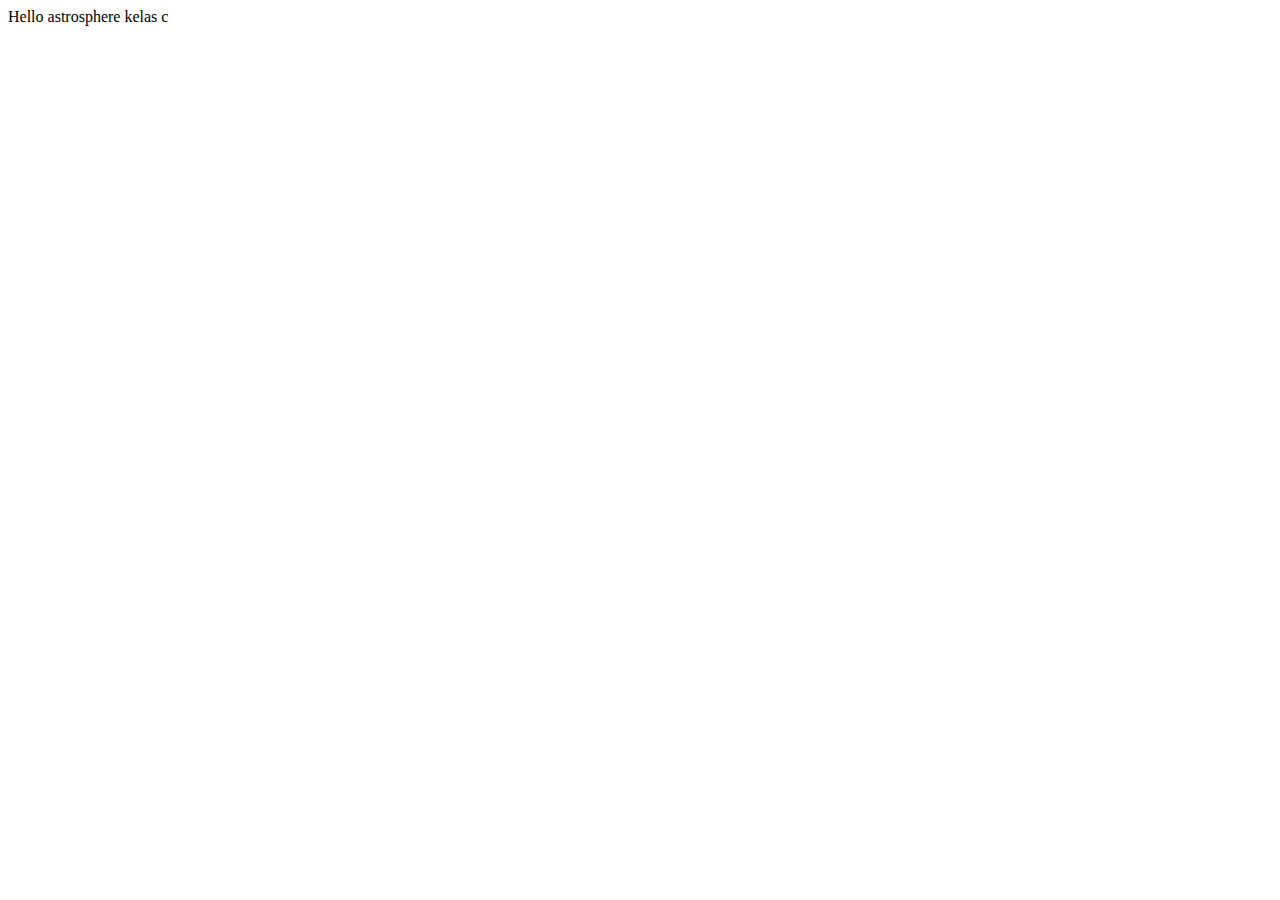
<file: week1/index.html>
<!DOCTYPE html>
<html lang="en">
<head>
    <meta charset="UTF-8">
    <meta name="viewport" content="width=device-width, initial-scale=1.0">
    <title>Document</title>
</head>
<body>
    Hello astrosphere kelas c
</body>
</html>
</file>
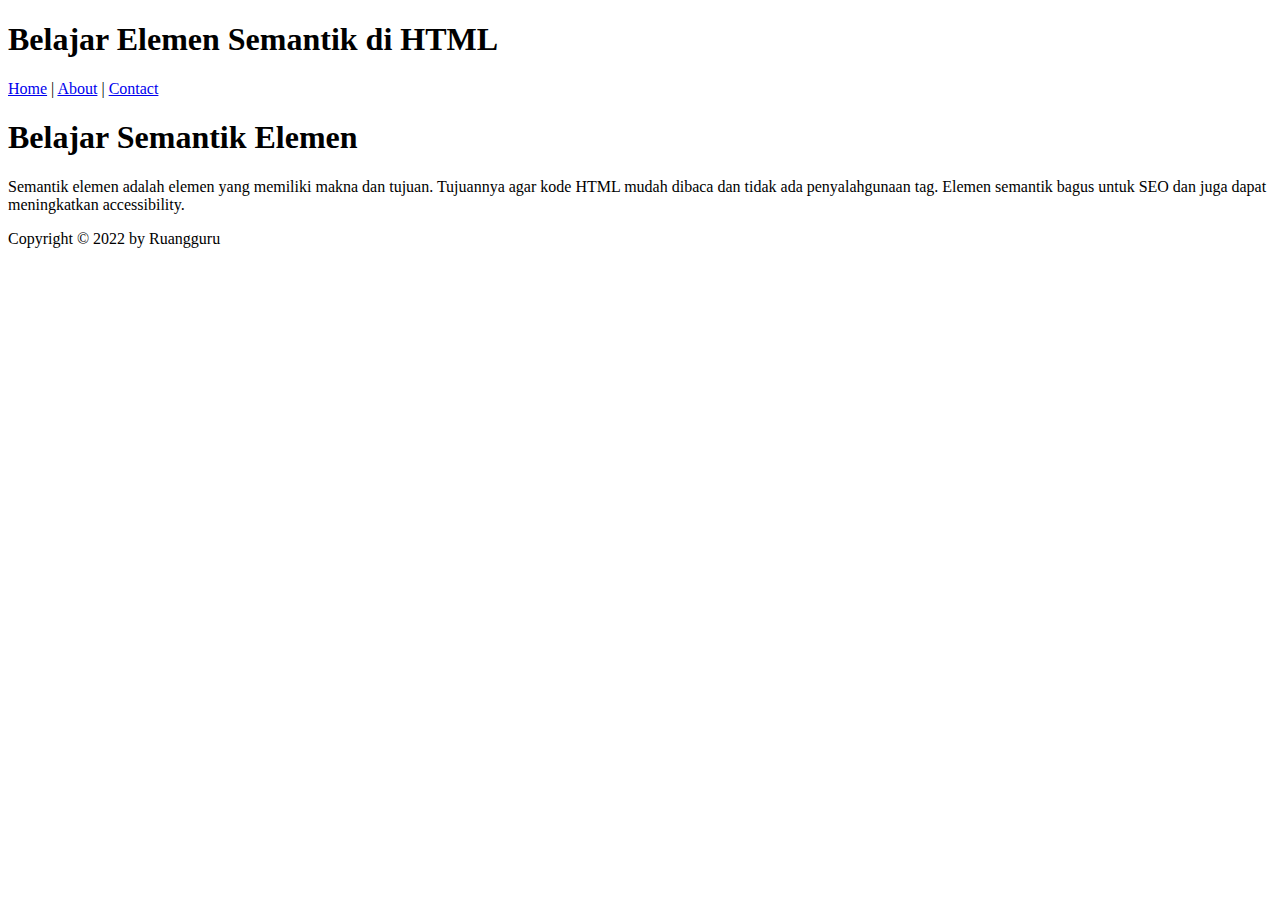
<file: week2/index.html>
<!DOCTYPE html>
<html lang="en">
<head>
    <meta charset="UTF-8">
    <meta name="viewport" content="width=device-width, initial-scale=1.0">
    <title>Contoh layout dengan elemen semantik</title>
</head>
<body>
    <header>
        <h1>Belajar Elemen Semantik di HTML</h1>
    </header>

    <nav>
        <a href="#">Home</a> | <a href="#">About</a> |
        <a href="#">Contact</a>
    </nav>

    <article>
        <h1>Belajar Semantik Elemen</h1>
        <p>
            Semantik elemen adalah elemen yang memiliki makna dan tujuan. Tujuannya agar kode HTML mudah dibaca dan tidak ada penyalahgunaan tag. Elemen semantik bagus untuk SEO dan juga dapat meningkatkan accessibility.
        </p>

    </article>

    <footer>Copyright &copy; 2022 by Ruangguru</footer>
</body>
</html>
</file>
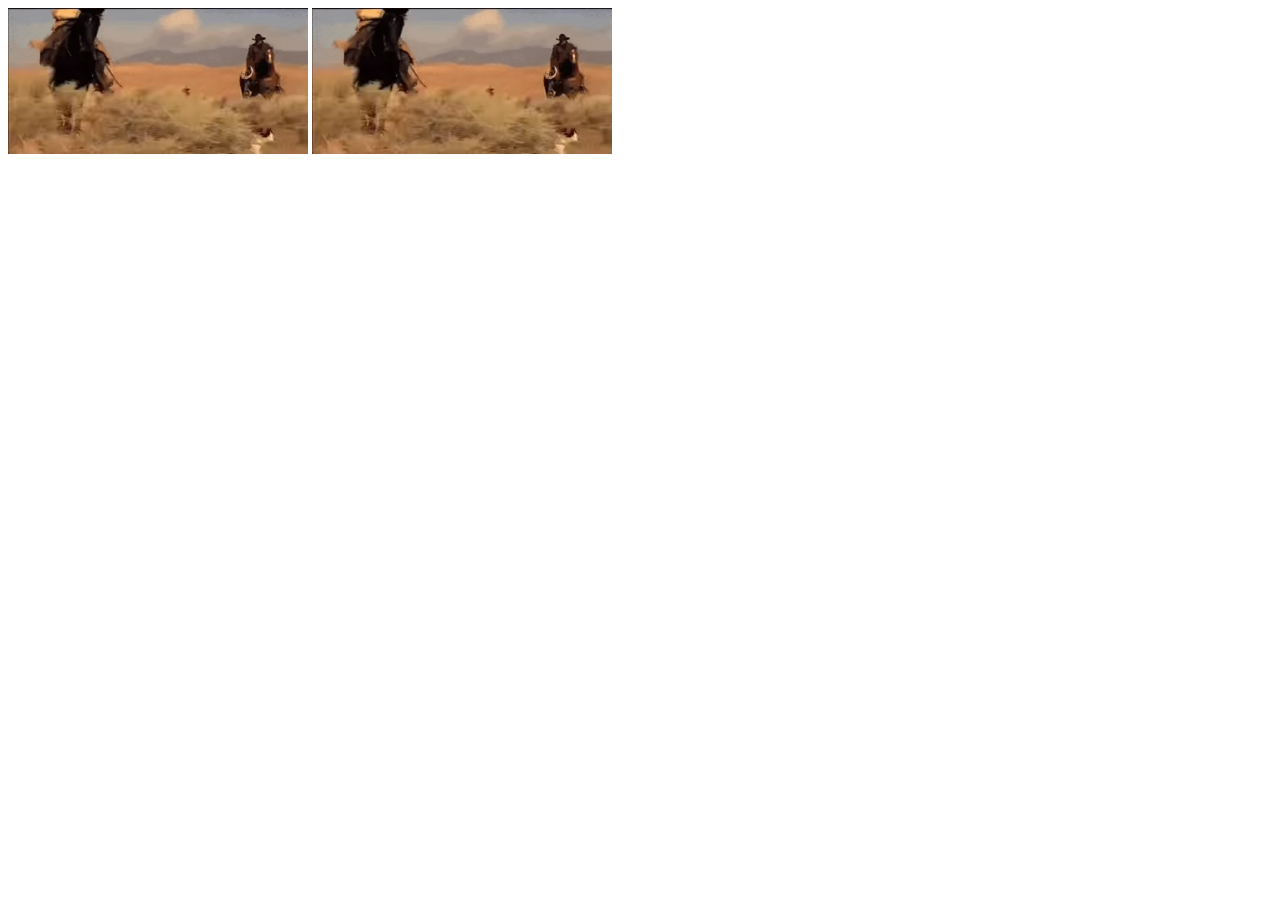
<file: week4/index.html>
<!DOCTYPE html>
<html lang="en">
<head>
    <meta charset="UTF-8">
    <meta name="viewport" content="width=device-width, initial-scale=1.0">
    <title>Facebook</title>
    <link rel="icon" href="facebook.png.webp"/>
</head>
<body>

    <!-- untuk menampilkan media player (video) -->
    <video autoplay loop muted width="300px">
        <source src="cat-herd.webm" type="video/webm"/>
    </video>
    <video autoplay loop muted width="300px">
        <source src="cat-herd.webm" type="video/webm"/>
    </video>
    
    <!-- untuk menampilkan media player (audio) -->
    <audio autoplay loop>
        <source src="Victory.mp3" type="audio/mpeg">
    </audio>
    

</body>
</html>
</file>
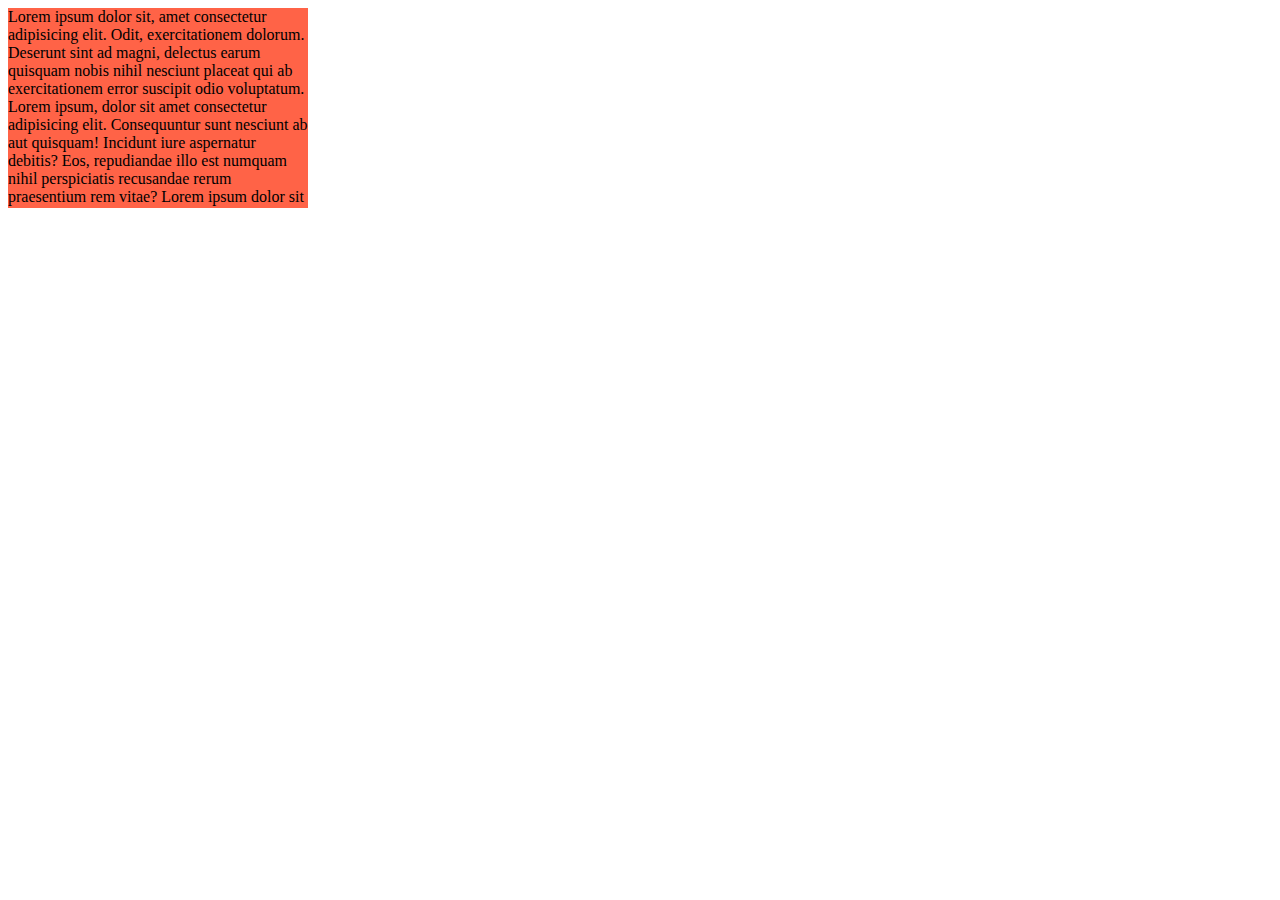
<file: week6/index.html>
<!DOCTYPE html>
<html lang="en">
<head>
    <meta charset="UTF-8">
    <meta name="viewport" content="width=device-width, initial-scale=1.0">
    <title>Document</title>
    <style>
        div{
            background-color: tomato;
            max-width: 300px;
            max-height: 200px;

            overflow: auto;
        }
    </style>
</head>
<body>
    <div>Lorem ipsum dolor sit, amet consectetur adipisicing elit. Odit, exercitationem dolorum. Deserunt sint ad magni, delectus earum quisquam nobis nihil nesciunt placeat qui ab exercitationem error suscipit odio voluptatum. Lorem ipsum, dolor sit amet consectetur adipisicing elit. Consequuntur sunt nesciunt ab aut quisquam! Incidunt iure aspernatur debitis? Eos, repudiandae illo est numquam nihil perspiciatis recusandae rerum praesentium rem vitae? Lorem ipsum dolor sit amet consectetur, adipisicing elit. Eos suscipit eius at est? Magnam accusamus doloribus cum sit, pariatur aperiam dignissimos distinctio itaque aliquid repellendus sint, quisquam et! Velit, quasi! Lorem ipsum dolor sit amet consectetur adipisicing elit.</div>
</body>
</html>
</file>
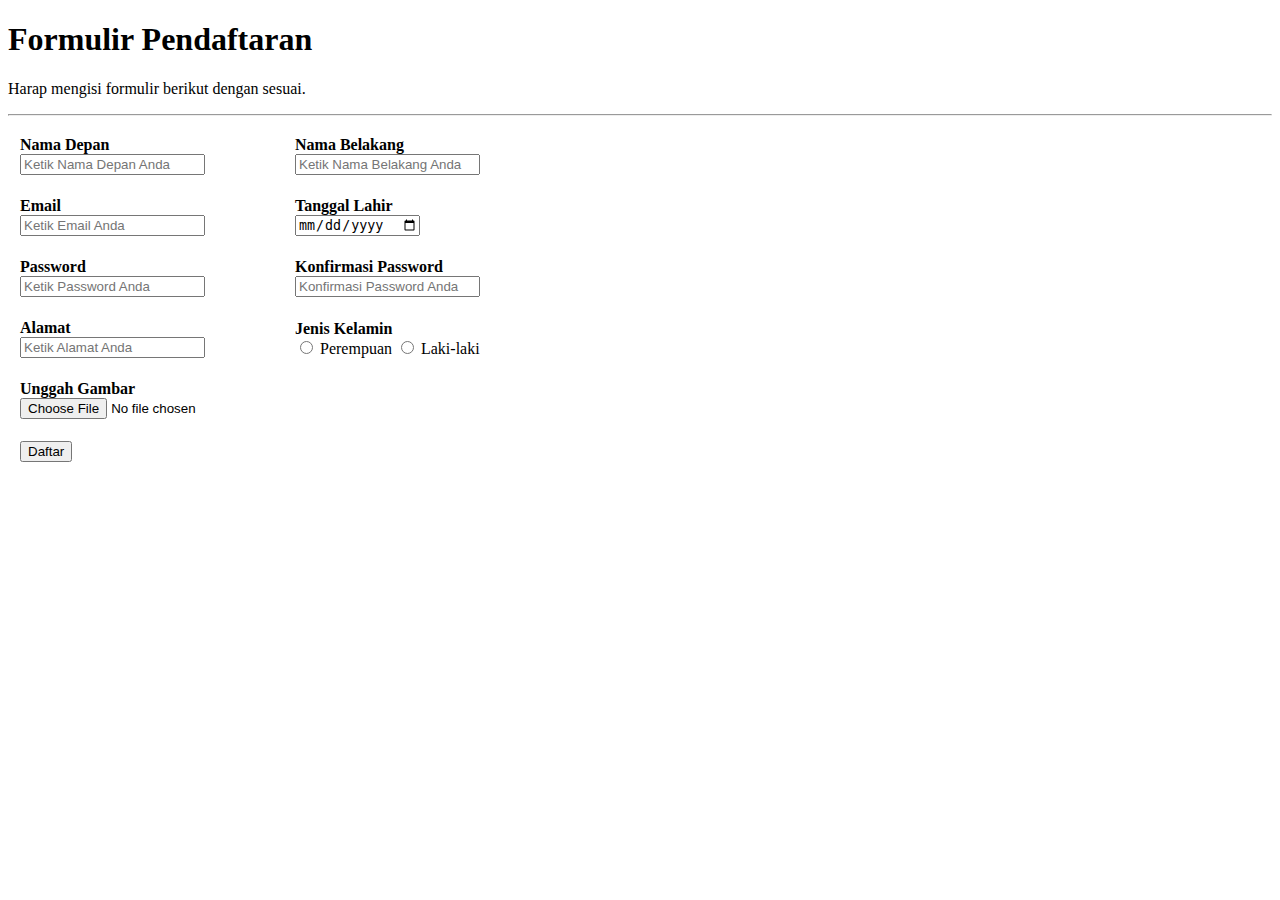
<file: week3/tugas/index.html>
<!DOCTYPE html>
<html lang="en">
<head>
    <meta charset="UTF-8">
    <meta name="viewport" content="width=device-width, initial-scale=1.0">
    <title>Tugas 2</title>
</head>
<body>
    <h1>Formulir Pendaftaran</h1>
    <p>Harap mengisi formulir berikut dengan sesuai.</p>
    <hr>
    <form>
        <table cellpadding="10">
            <tr>
                <td>
                    <label><b>Nama Depan</b></label> <br>
                    <input type="text" id="nama_depan" placeholder="Ketik Nama Depan Anda"">
                </td>
                <td>
                    <label><b>Nama Belakang</b></label> <br>
                    <input type="text" name="nama_belakang" placeholder="Ketik Nama Belakang Anda">
                </td>
            </tr>
        
            <tr>
                <td>
                    <label><b>Email</b></label> <br>
                    <input type="email" name="email" placeholder="Ketik Email Anda">
                </td>
                <td>
                    <label><b>Tanggal Lahir</b></label> <br>
                    <input type="date" name="tanggal_lahir">
                </td>    
            </tr>
    
            <tr>
                <td>
                    <label><b>Password</b></label> <br>
                    <input type="password" name="password" placeholder="Ketik Password Anda">
                </td>
                <td>
                    <label><b>Konfirmasi Password</b></label> <br>
                    <input type="password" name="Konfirmasi_password" placeholder="Konfirmasi Password Anda">
                </td>    
            </tr>
        
            <tr>
                <td>
                    <label><b>Alamat</b></label> <br>
                    <input type="text" name="alamat" placeholder="Ketik Alamat Anda">
                </td>
                <td>
                    <label><b>Jenis Kelamin</b></label> <br>
                    <input type="radio" name="gender">
                    <label for="">Perempuan</label>
                    <input type="radio" name="gender">
                    <label for="">Laki-laki</label>
                </td>    
            </tr>
        
            <tr>
                <td>
                    <label><b>Unggah Gambar</b></label> <br>
                    <input type="file" name="gambar">
                </td>
            </tr>

            <tr>
                <td>
                    <input type="submit" name="submit" value="Daftar">
                </td>    
            </tr>
        

        </table>

    </form>

</body>
</html>
</file>
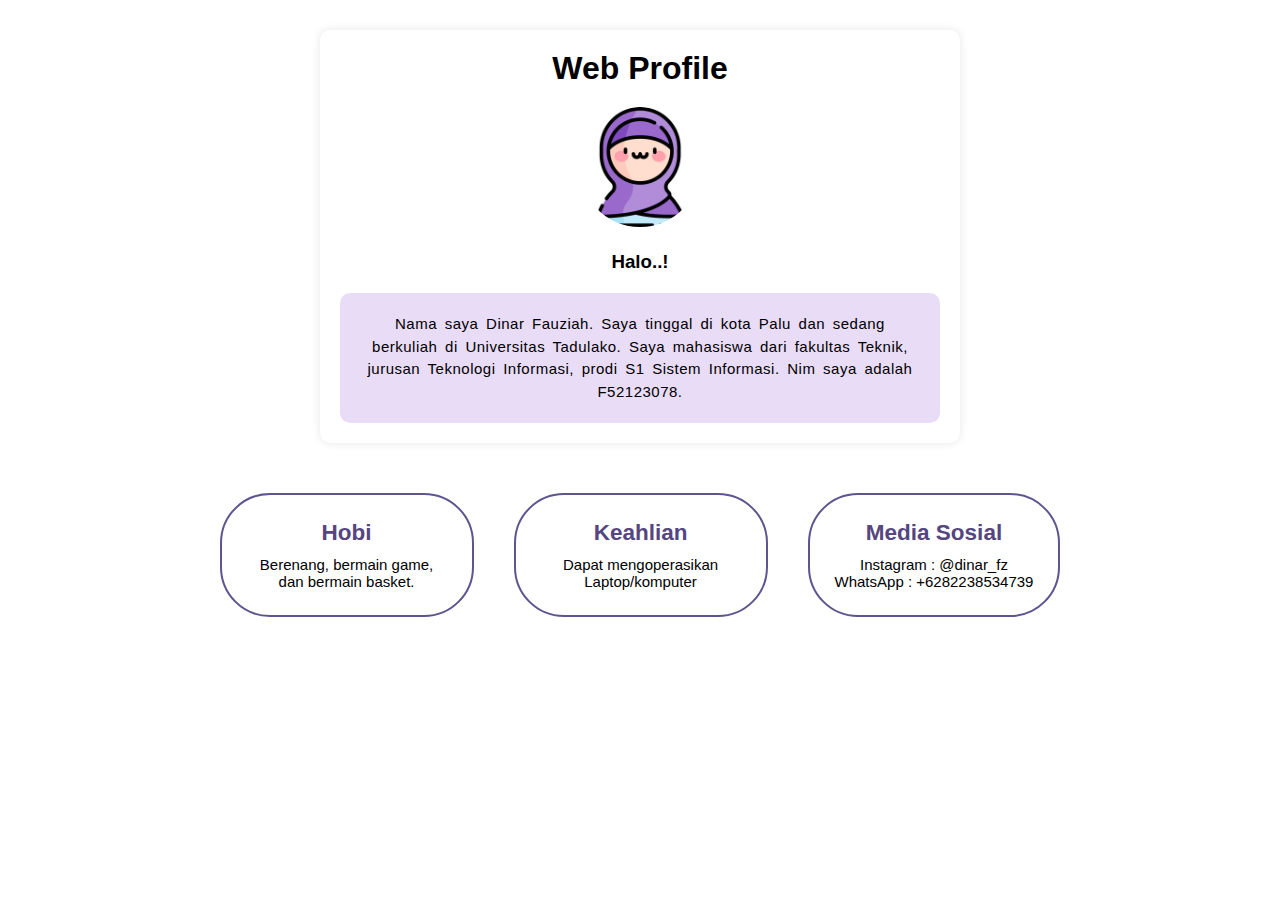
<file: week5/tugas/index.html>
<!DOCTYPE html>
<html lang="en">
<head>
    <meta charset="UTF-8">
    <meta name="viewport" content="width=device-width, initial-scale=1.0">
    <title>Web Profile</title>
    <link rel="stylesheet" href="style.css">
    <link rel="icon" href="foto.png">
</head>
<body>

    <div class="box-profil">
        <div class="profil">
            
            <h1>Web Profile</h1>
            <img src="foto.png" alt="gambar"/>
            <h3>Halo..!</h3>
            <p>Nama saya Dinar Fauziah. Saya tinggal di kota Palu dan sedang berkuliah di Universitas Tadulako. Saya mahasiswa dari fakultas Teknik, jurusan Teknologi Informasi, prodi S1 Sistem Informasi. Nim saya adalah F52123078.
            </p>
            
        </div>
    </div>

    <div class="space">
        <div class="box">
            <h2>Hobi</h2>
            <p>Berenang, bermain game, dan bermain basket.</p>
        </div>

        <div class="box">
            <h2>Keahlian</h2>
            <p>Dapat mengoperasikan Laptop/komputer</p>
        </div>
        
        <div class="box">
            <h2>Media Sosial</h2>
            <p>Instagram : @dinar_fz</p>
            <p>WhatsApp : +6282238534739</p>
        </div>
    </div>
</div>
</body>
</html>
</file>
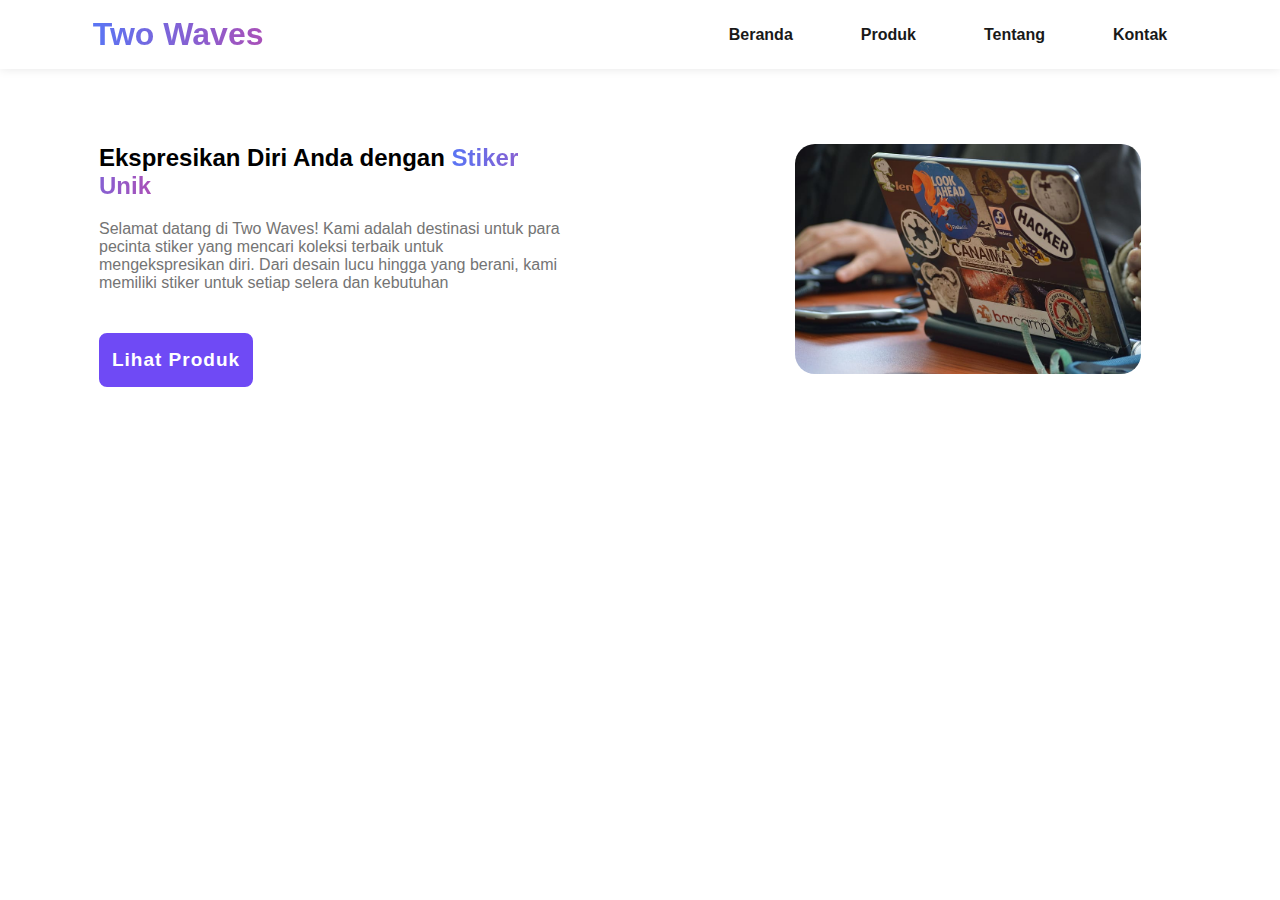
<file: week8/tugas/index.html>
<!DOCTYPE html>
<html lang="en">
<head>
    <meta charset="UTF-8">
    <meta name="viewport" content="width=device-width, initial-scale=1.0">
    <title>Landing Page Stiker</title>
    <link rel="stylesheet" href="styles.css">
</head>
<body>
    <nav>
        <div class="container">
            <h1 class="logo">Two Waves</h1>
            <ul class="navbar">
                <li><a href="#">Beranda</a></li>
                <li><a href="#">Produk</a></li>
                <li><a href="#">Tentang</a></li>
                <li><a href="#">Kontak</a></li>
            </ul>
        </div>
    </nav>

    <div class="container">
        <section class="intro">
            <h2>Ekspresikan Diri Anda dengan <span class="text-stiker">Stiker Unik</span></h2>
            
            <p>Selamat datang di Two Waves! Kami adalah destinasi untuk para pecinta stiker yang mencari koleksi terbaik untuk mengekspresikan diri. Dari desain lucu hingga yang berani, kami memiliki stiker untuk setiap selera dan kebutuhan</p>
            <div class="btn-box">
                <a href="#">Lihat Produk</a>
            </div>
        </section>

        <aside class="image">
            <img src="img.jpg">
        </aside>
    </div>
</body>
</html>
</file>
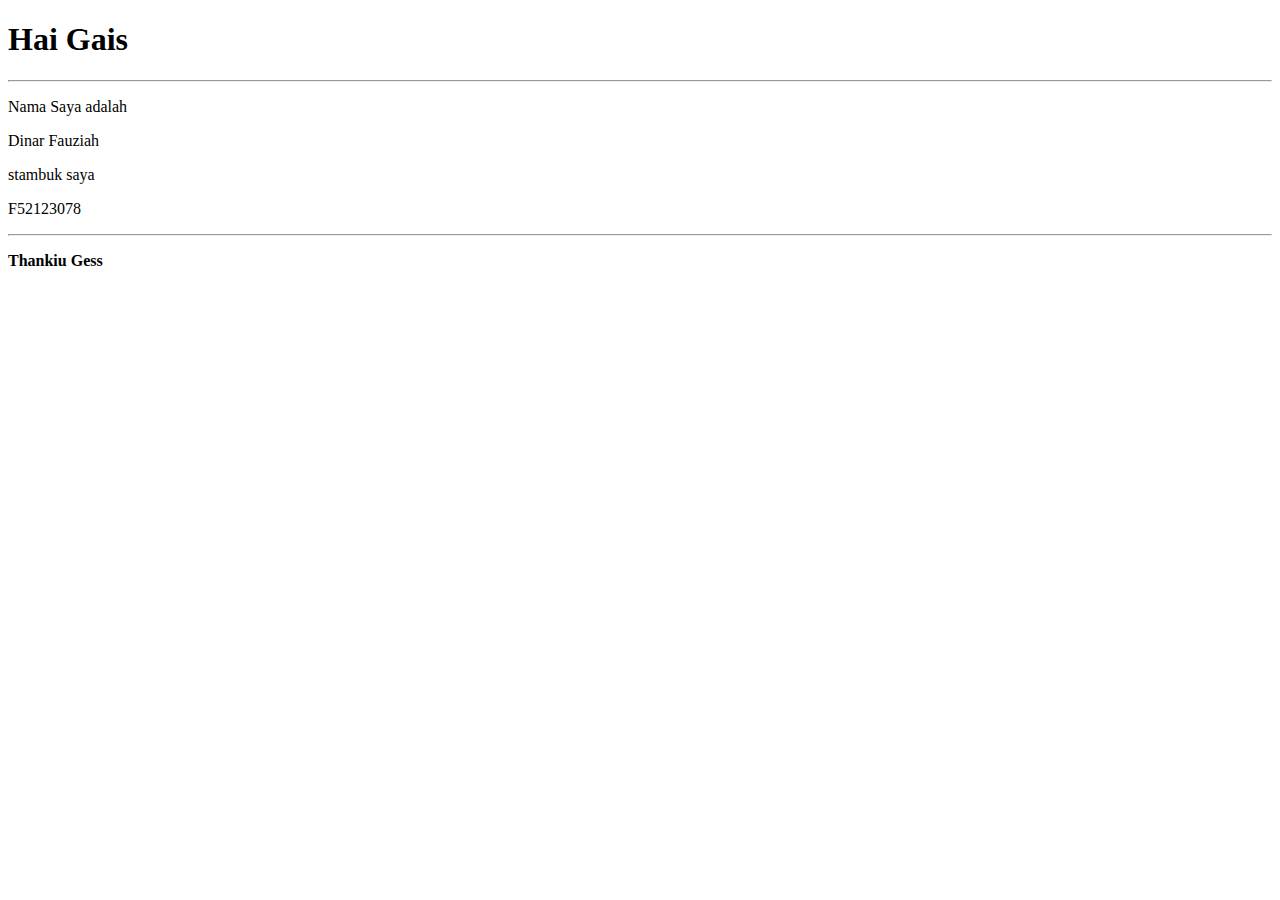
<file: week2/index2.html>
<!DOCTYPE html>
<html lang="en">
<head>
    <meta charset="UTF-8">
    <meta name="viewport" content="width=device-width, initial-scale=1.0">
    <title>Document</title>
</head>
<body>

    <h1>Hai Gais</h1>
    <hr>

    <p>Nama Saya adalah</p>
    <p>Dinar Fauziah</p>
    <p>stambuk saya</p>
    <p>F52123078</p>

    <hr>
    <p>
        <b>Thankiu Gess</b>
    </p>

</body>
</html>
</file>
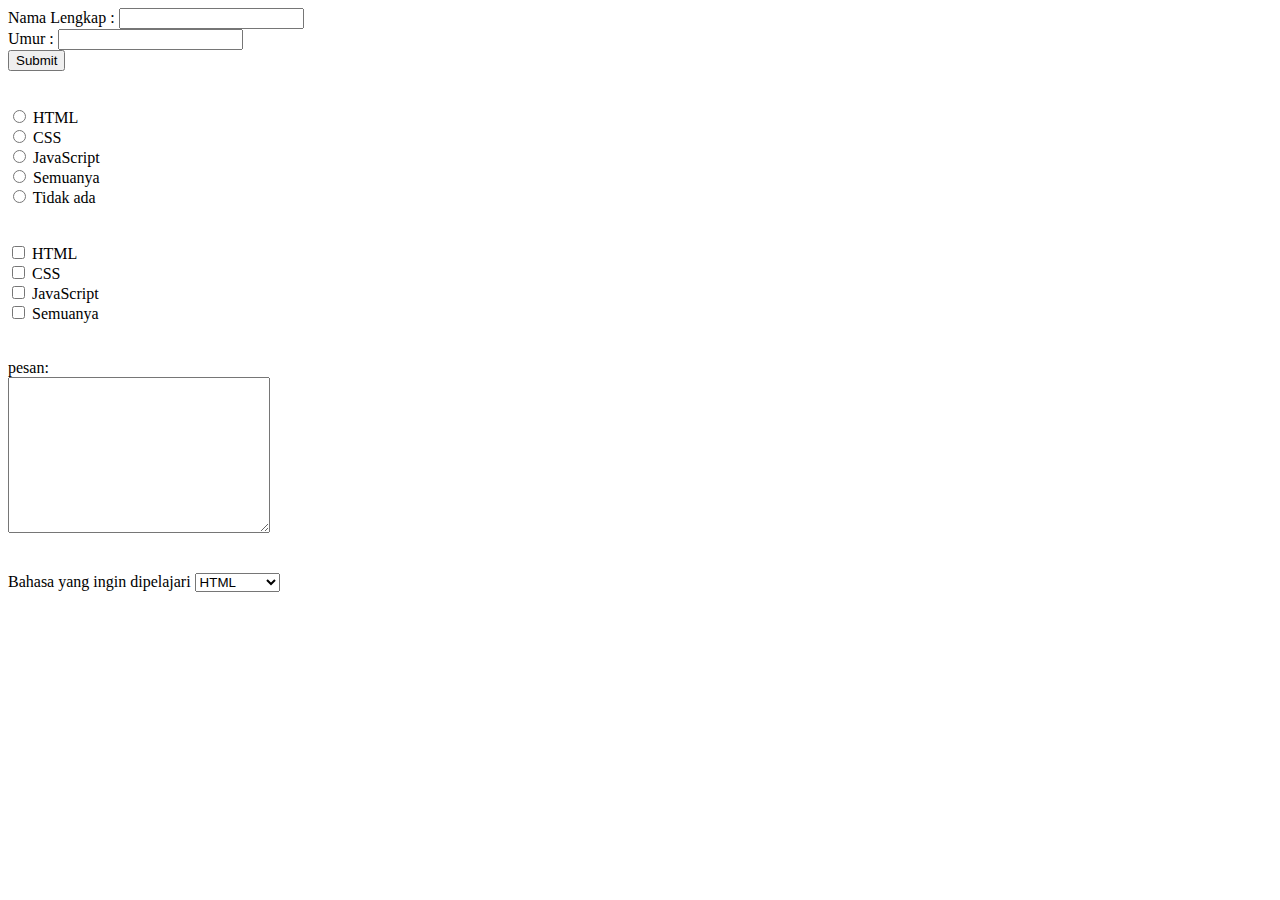
<file: week3/form.html>
<!DOCTYPE html>
<html lang="en">
<head>
    <meta charset="UTF-8">
    <meta name="viewport" content="width=device-width, initial-scale=1.0">
    <title>Form</title>
</head>
<body>
    
    <form>
        <label for="nama">Nama Lengkap :</label>
        <input type="text" id="nama"> <br>
        
        <label for="nama">Umur :</label>
        <input type="number" id="umur"> <br>
        <input type="submit"> <br> <br> <br>


        <input type="radio" id="html" name="fav_language" value="HTML">
        <label for="html">HTML</label> <br>

        <input type="radio" id="css" name="fav_language" value="CSS">
        <label for="css">CSS</label> <br>
        
        <input type="radio" id="javascript" name="fav_language" value="JavaScript">
        <label for="javascript">JavaScript</label> <br>
        
        <input type="radio" id="javascript" name="fav_language" value="JavaScript">
        <label for="semuanya">Semuanya</label> <br>
        
        <input type="radio" id="javascript" name="fav_language" value="JavaScript">
        <label for="tidakada">Tidak ada</label> <br> <br> <br>


        <input type="checkbox" id="html" name="fav_language" value="HTML">
        <label for="html">HTML</label> <br>

        <input type="checkbox" id="css" name="fav_language" value="CSS">
        <label for="css">CSS</label> <br>
        
        <input type="checkbox" id="javascript" name="fav_language" value="JavaScript">
        <label for="javascript">JavaScript</label> <br>
        
        <input type="checkbox" id="javascript" name="fav_language" value="JavaScript">
        <label for="semuanya">Semuanya</label> <br> <br> <br>

        <label for="">pesan:</label> <br>
        <textarea name="" id="" cols="30" rows="10"></textarea> <br> <br> <br>

        <label for="">Bahasa yang ingin dipelajari</label>
        <select name="" id="">
            <option value="html">HTML</option>
            <option value="css">CSS</option>
            <option value="javascript">JavaScript</option>
        </select>


    </form>


</body>
</html>
</file>
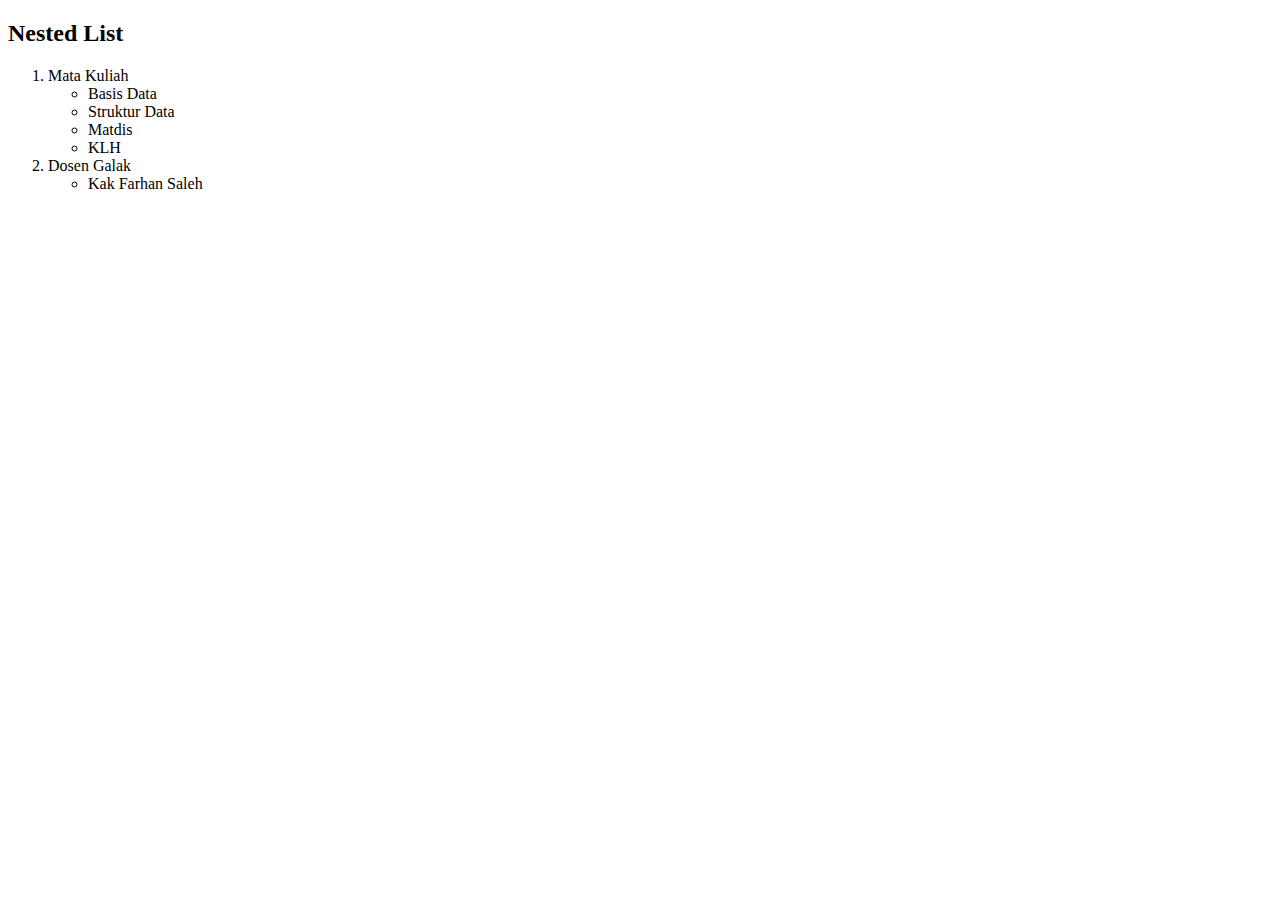
<file: week3/listHtml.html>
<!DOCTYPE html>
<html lang="en">
<head>
    <meta charset="UTF-8">
    <meta name="viewport" content="width=device-width, initial-scale=1.0">
    <title>Document</title>
</head>
<body>
    <!-- <ol type="i">
        <h1>ini i</h1>
        <li>Basis Data</li>
        <li>Struktur Data</li>
        <li>KLH</li>
        <li>Matdis</li>
    </ol>
    
    <ol type="A">
        <h1>ini A</h1>
        <li>Basis Data</li>
        <li>Struktur Data</li>
        <li>KLH</li>
        <li>Matdis</li>
    </ol>
    
    <ol type="1">
        <h1>ini 1</h1>
        <li>Basis Data</li>
        <li>Struktur Data</li>
        <li>KLH</li>
        <li>Matdis</li>
    </ol>
    
    <ol type="a">
        <h1>ini a</h1>
        <li>Basis Data</li>
        <li>Struktur Data</li>
        <li>KLH</li>
        <li>Matdis</li>
    </ol>
    
    <ol type="I">
        <h1>ini I</h1>
        <li>Basis Data</li>
        <li>Struktur Data</li>
        <li>KLH</li>
        <li>Matdis</li>
    </ol>
    <br>
    
    
    <h2>Ini UL</h2>
    <h2>Square</h2>
    <ul type="square">
        <li>Basis Data</li>
        <li>Matdis</li>
        <li>Struktur Data</li>
        
    </ul>
    
    <h2>Disc</h2>
    <ul type="disc">
        <li>Basis Data</li>
        <li>Matdis</li>
        <li>Struktur Data</li>
    </ul>
    
    <h2>None</h2>
    <ul type="none">
        <li>Basis Data</li>
        <li>Matdis</li>
        <li>Struktur Data</li>
    </ul>
    
    <h2>circle</h2>
    <ul type="circle">
        <li>Basis Data</li>
        <li>Matdis</li>
        <li>Struktur Data</li>
    </ul>
    

    <h2>Description list</h2>
    <dt>Kata 1</dt>
    <dd>Halo saya Dinar</dd> -->

    <h2>Nested List</h2>
    <ol>
        <li>Mata Kuliah</li>
        <ul>
            <li>Basis Data</li>
            <li>Struktur Data</li>
            <li>Matdis</li>
            <li>KLH</li>
        </ul>
        
        <li>Dosen Galak</li>
        
        <ul>
            <li>Kak Farhan Saleh</li>
        </ul>

    </ol>

</body>
</html>
</file>
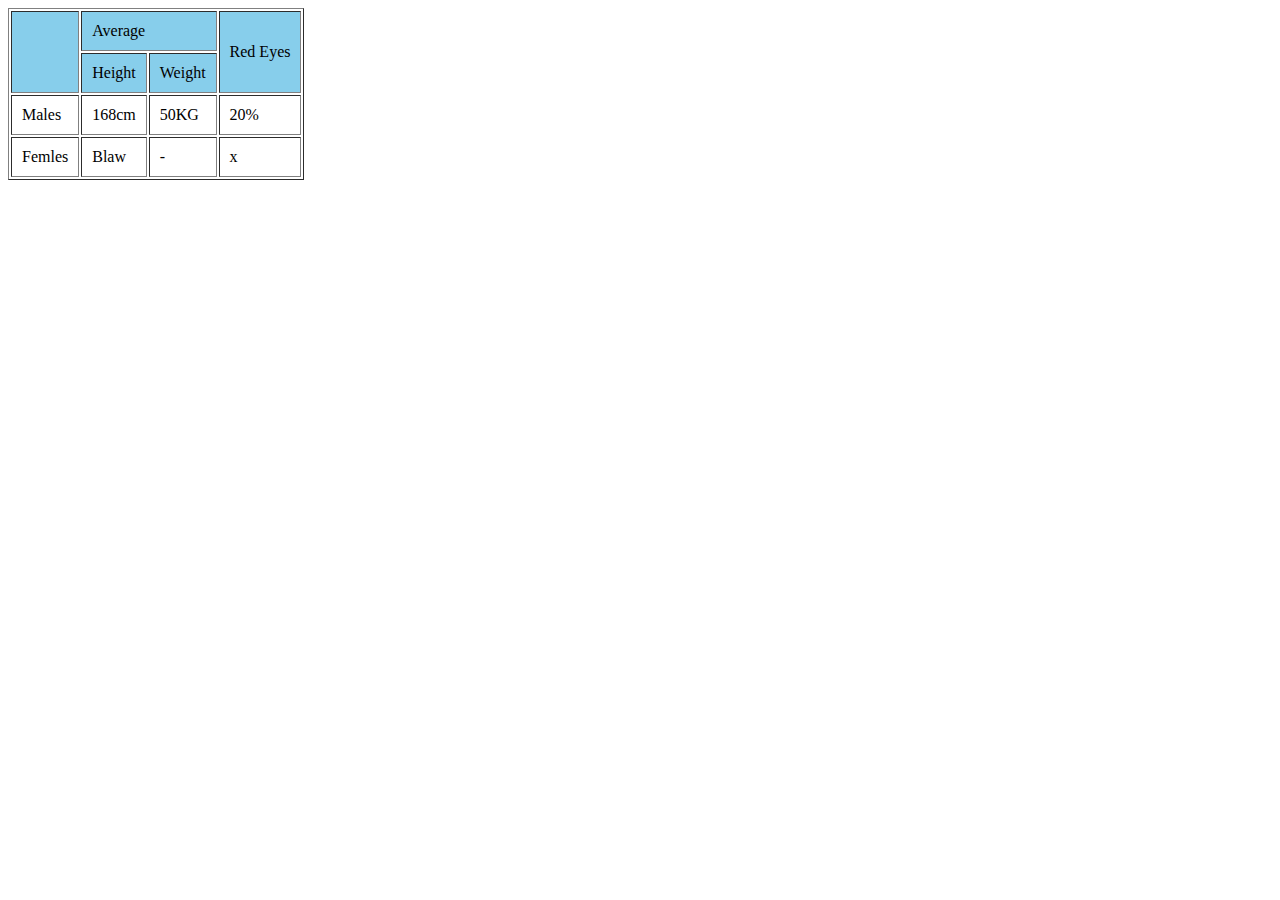
<file: week3/tabel.html>
<!DOCTYPE html>
<html lang="en">
<head>
    <meta charset="UTF-8">
    <meta name="viewport" content="width=device-width, initial-scale=1.0">
    <title>Tabel</title>
</head>
<body>
    
    <table border="1" cellpadding="10">
        <!-- <tr>
            <td rowspan="2" bgcolor="skyblue">Bulan</td>
            <td colspan="2" bgcolor="skyblue">Hasil Panen</td>
        </tr>

        <tr>
            <td bgcolor="skyblue">Padi</td>
            <td bgcolor="skyblue">Kacang</td>
        </tr>

        <tr>
            <td>Februari</td>
            <td>500 KG</td>
            <td>300 KG</td>
        </tr>

        <tr>
            <td>Maret</td>
            <td>500 KG</td>
            <td>300 KG</td>
        </tr>
        
        <tr>
            <td>April</td>
            <td>500 KG</td>
            <td>300 KG</td>
        </tr>
         -->
        <!-- <tr>
            <td rowspan="2" bgcolor="skyblue">No</td>
            <td rowspan="2" bgcolor="skyblue">Nama</td>
            <td colspan="2" bgcolor="skyblue">Jenis Kelamin</td>
        </tr>

        <tr>
            <td bgcolor="skyblue">Laki-laki</td>
            <td bgcolor="skyblue">Perempuan</td>
        </tr>

        <tr>
            <td>1</td>
            <td>Dinar</td>
            <td>-</td>
            <td>x</td>
        </tr>

        <tr>
            <td>2</td>
            <td>Blaw</td>
            <td>-</td>
            <td>x</td>
        </tr>
        
        <tr>
            <td>3</td>
            <td>Buriq</td>
            <td>x</td>
            <td>-</td>
        </tr> -->
        
        <tr>
            <td rowspan="2" bgcolor="skyblue">      </td>
            <td colspan="2" bgcolor="skyblue">Average</td>
            <td rowspan="2" bgcolor="skyblue">Red Eyes</td>
        </tr>

        <tr>
            <td bgcolor="skyblue">Height</td>
            <td bgcolor="skyblue">Weight</td>
        </tr>

        <tr>
            <td>Males</td>
            <td>168cm</td>
            <td>50KG</td>
            <td>20%</td>
        </tr>

        <tr>
            <td>Femles</td>
            <td>Blaw</td>
            <td>-</td>
            <td>x</td>
        </tr>
        

    </table>

</body>
</html>
</file>
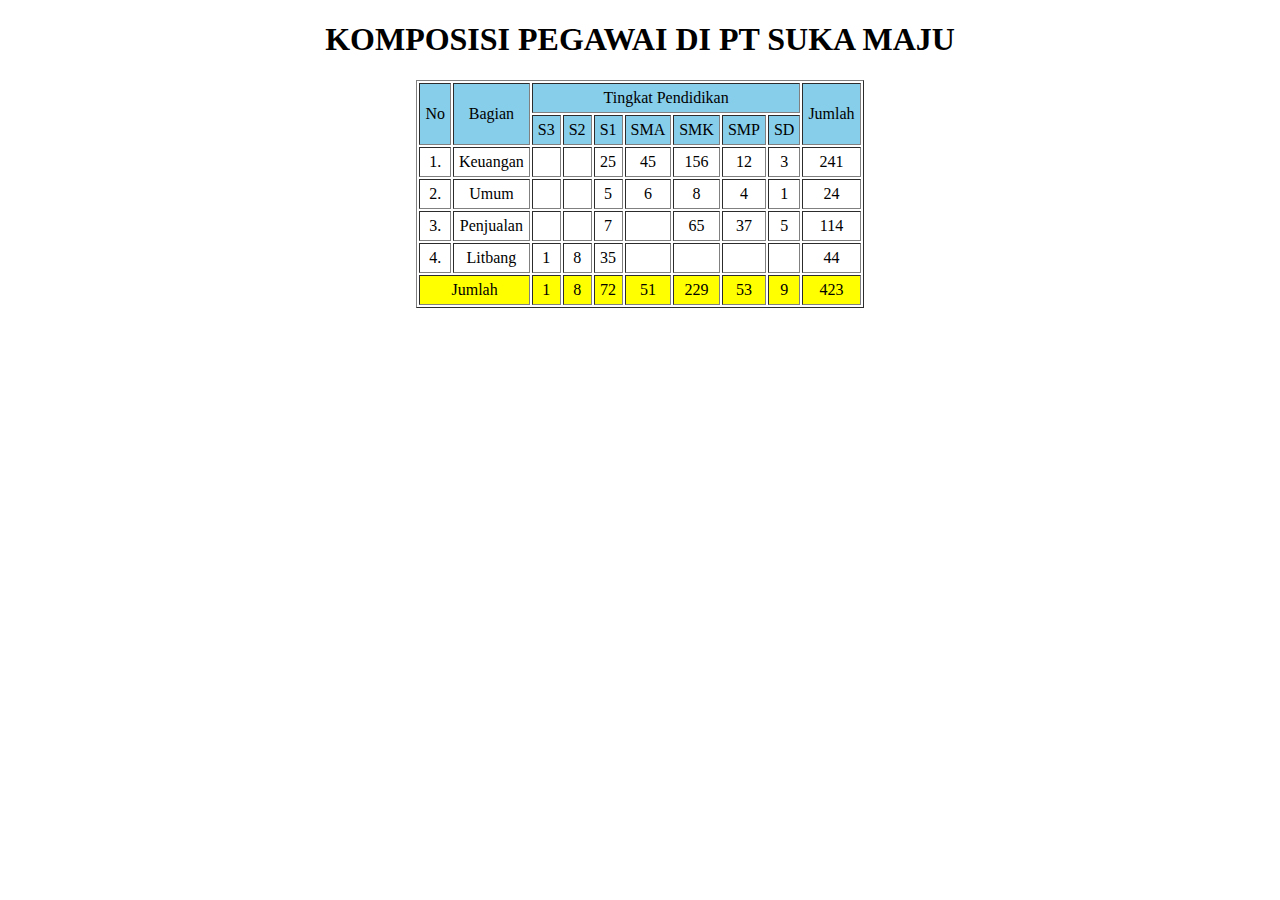
<file: week3/tabellatihan.html>
<!DOCTYPE html>
<html lang="en">
<head>
    <meta charset="UTF-8">
    <meta name="viewport" content="width=device-width, initial-scale=1.0">
    <title>Tabel</title>
</head>
<body>
    <h1 align="center">KOMPOSISI PEGAWAI DI PT SUKA MAJU</h1>
    <table border="1" cellpadding="5" align="center">
        
        <!-- tr untuk tabel barisnya, sedangkan td untuk kolom dalam baris -->
        <tr bgcolor="skyblue" align="center">
            <td rowspan="2">No</td>
            <td rowspan="2">Bagian</td>
            <td colspan="7">Tingkat Pendidikan</td>
            <td rowspan="2">Jumlah</td>
        </tr>
        
        <tr bgcolor="skyblue" align="center">
            <td>S3</td>
            <td>S2</td>
            <td>S1</td>
            <td>SMA</td>
            <td>SMK</td>
            <td>SMP</td>
            <td>SD</td>
        </tr>

        <tr align="center">
            <td>1.</td>
            <td>Keuangan</td>
            <td></td>
            <td></td>
            <td>25</td>
            <td>45</td>
            <td>156</td>
            <td>12</td>
            <td>3</td>
            <td>241</td>
        </tr>
        
        <tr align="center">
            <td>2.</td>
            <td>Umum</td>
            <td></td>
            <td></td>
            <td>5</td>
            <td>6</td>
            <td>8</td>
            <td>4</td>
            <td>1</td>
            <td>24</td>
        </tr>
        
        <tr align="center">
            <td>3.</td>
            <td>Penjualan</td>
            <td></td>
            <td></td>
            <td>7</td>
            <td></td>
            <td>65</td>
            <td>37</td>
            <td>5</td>
            <td>114</td>
        </tr>
        
        <tr align="center">
            <td>4.</td>
            <td>Litbang</td>
            <td>1</td>
            <td>8</td>
            <td>35</td>
            <td></td>
            <td></td>
            <td></td>
            <td></td>
            <td>44</td>
        </tr>
        
        <tr align="center" bgcolor="yellow">
            <td colspan="2">Jumlah</td>
            <td>1</td>
            <td>8</td>
            <td>72</td>
            <td>51</td>
            <td>229</td>
            <td>53</td>
            <td>9</td>
            <td>423</td>
        </tr>


    </table>

</body>
</html>
</file>
<file: week5/tugas/style.css>
* {
  margin: auto;
  padding: 0;
  font-family: verdana, Helvetica;
}

.box-profil {
  max-width: 600px;
  margin: 30px auto;
  padding: 20px;
  border-radius: 10px;
  background-color: #ffffff;
  box-shadow: 0 0 10px rgba(0, 0, 0, 0.1);
}

.profil, .box-profil, .box {
  text-align: center;
}

.profil img {
  width: 120px;
  border-radius: 50%;
  margin: 20px;
}

.profil p {
  letter-spacing: 0.5px;
  word-spacing: 3px;
  line-height: 1.5;
  font-size: 15px;
  background-color: #e9dcf7;
  border-radius: 10px;
  padding: 20px;
  margin-top: 20px;
}


.space {
  display: flex;
  justify-content: center;
}

.box {
  max-width: 200px;
  padding: 25px;
  margin: 20px;
  border-radius: 50px;
  font-size: 15px;
  border: 2px solid #5d558f;
}

.box h2 {
  margin-bottom: 10px;
  color: rgb(85, 69, 128);
}
</file>
<file: week8/tugas/styles.css>
body {
    font-family: Arial, sans-serif;
    margin: 0;
    padding: 0;
}

.container {
    width: 90%;
    margin: 0 auto;
    max-width: 1200px;
}

nav {
    background-color: white;
    display: flex;
    justify-content: space-between;
    padding: 1rem 2rem;
    box-shadow: 0 0 10px rgba(0, 0, 0, 0.1);
    
}

nav .container {
    /* position: sticky; */
    display: flex;
    align-items: center;
    justify-content: space-between;
}

.logo, .text-stiker {
    color: #fff;
    margin: 0;
    background-image: linear-gradient(to right, rgb(89, 117, 244), rgb(169, 80, 184));
    -webkit-background-clip: text;
    -webkit-text-fill-color: transparent;
    /* max-width: 800px; */
}

.navbar {
    list-style-type: none;
    margin: 0;
    padding: 0;
    display: flex;
    list-style: none;
    align-items: center;
    gap: 3rem;
}

.navbar li {
    display: inline;
    margin-right: 20px;
}

.navbar li a {
    text-decoration: none;
    font-family: 'Segoe UI', sans-serif;
    color: #191919;
    font-weight: 600;
    padding: 8px 0;
    transition: all;
    transition-duration: 300ms;
    border-bottom: 2px solid rgba(66, 135, 255, 0);
}

nav li a:hover{
    color: rgba(138, 84, 255, 0.749);
    border-bottom: 2px solid rgba(138, 84, 255, 0.749);
}

.intro {
    padding: 20px 0;
}

.image {
    float: right;
    width: 30%;
    margin: 75px
}

.image img {
    width: 100%;
    height: auto;
    border-radius: 20px;
    display: block;
    margin: 0 auto;
}

section{
    float: left;
    width: 40%;
    margin: 35px;
}

section p{
    color: #747474;
    padding-bottom: 25px;
}

.btn-box{
    width: 350px;
    height: 50px;
}

.btn-box a{
    position: relative;
    display: inline-flex;
    justify-content: center;
    align-items: center;
    width: 150px;
    height: 100%;
    background: rgb(111, 74, 245);
    border: 2px solid rgb(111, 74, 245);
    border-radius: 8px;
    font-size: 19px;
    color: white;
    text-decoration: none;
    font-weight: 600;
    letter-spacing: 1px;
}

@media screen and (max-width: 600px){
    .container, nav, section, aside{
        max-width: 100%;
        /* margin: 0 auto; */
        
    }
    .navbar{
        /* max-width: 100%; */
        gap: 5px;
    }
    .logo{
        padding-right:50px ;
        /* margin: 0 auto; */
    }
    section{
        width: 400px;
        text-align: center;
    }

    .btn-box{
        text-align: center;
        margin: 0 auto;
    }
    
    .image{
        text-align: center;
        width: 300px;
        margin: 20 auto;
}
}
/* Maaf code nya berantakan hehe. */
</file>
